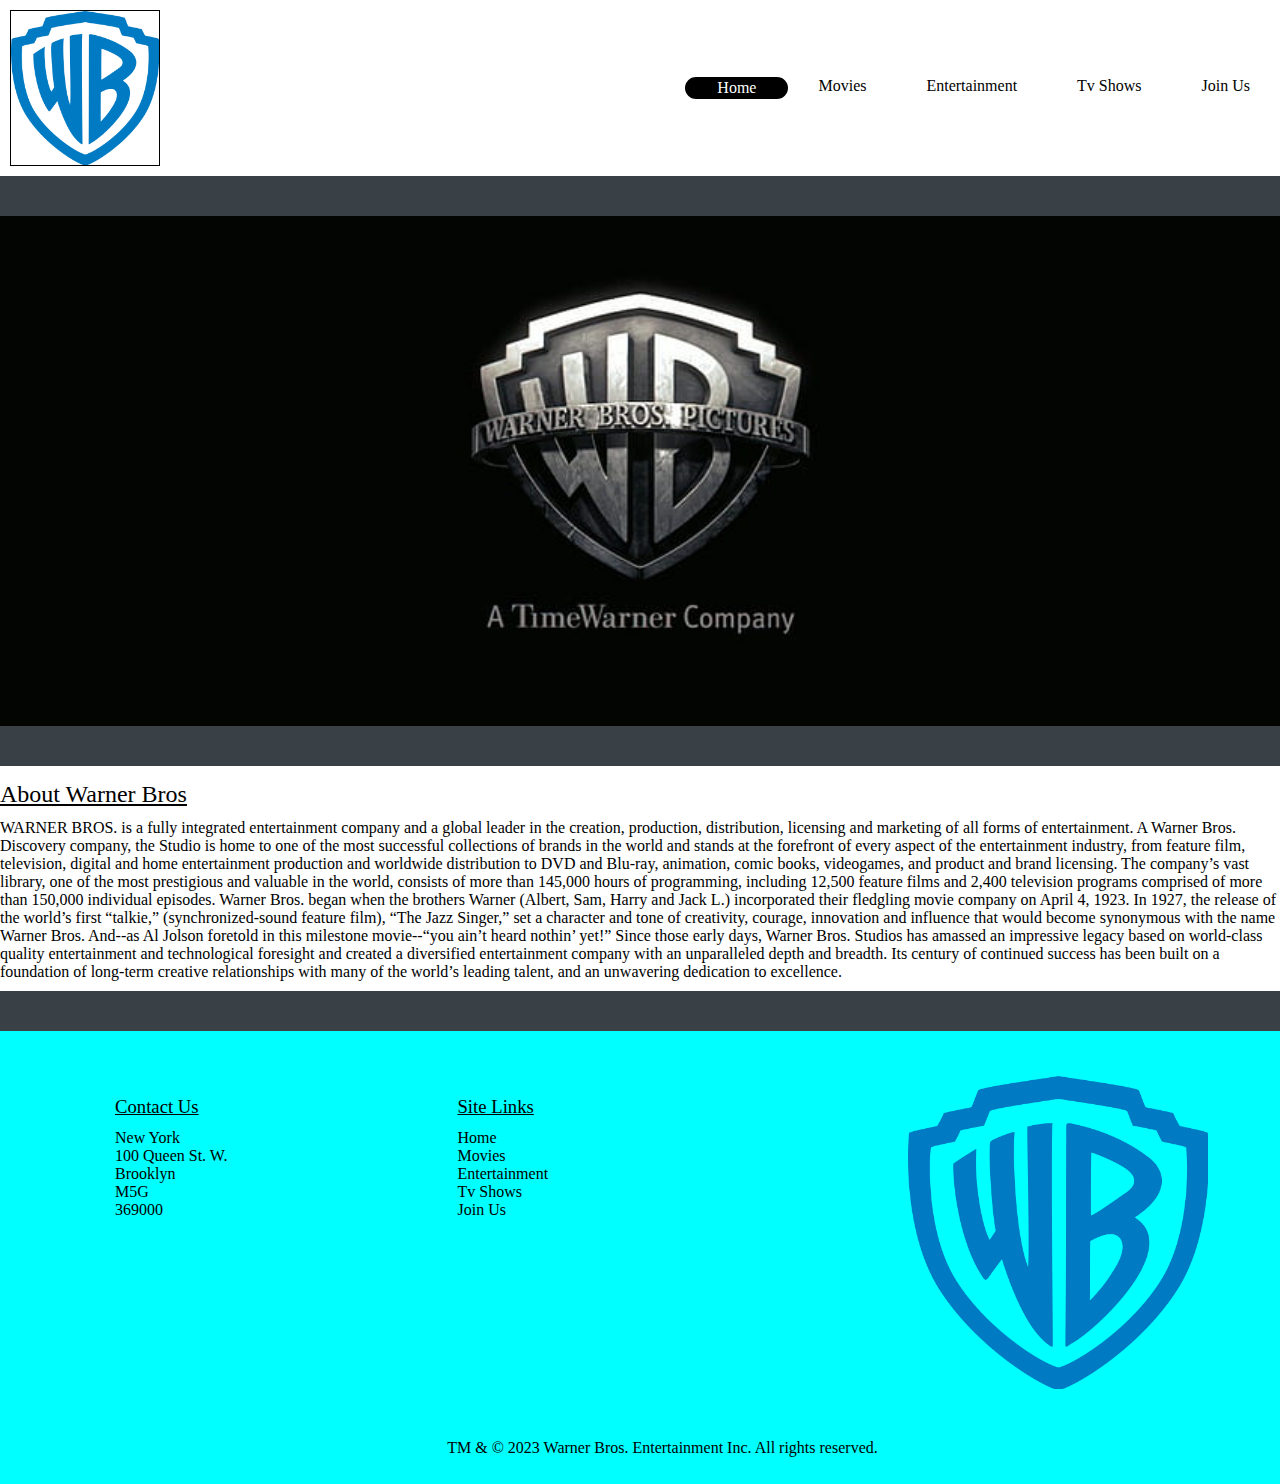
<file: index.html>
<!DOCTYPE html>
<html lang="en">
<head>
    <meta charset="UTF-8">
    <meta http-equiv="X-UA-Compatible" content="IE=edge">
    <meta name="viewport" content="width=device-width, initial-scale=1.0">
    <link rel="stylesheet" href="https://cdnjs.cloudflare.com/ajax/libs/font-awesome/5.15.3/css/all.min.css" integrity="sha512-iBBXm8fW90+nuLcSKlbmrPcLa0OT92xO1BIsZ+ywDWZCvqsWgccV3gFoRBv0z+8dLJgyAHIhR35VZc2oM/gI1w==" crossorigin="anonymous" />
    <link rel="stylesheet" href="style.css">
    <title>Warner Bros</title>

    <style>
     
    
   </style>
</head>
<body>
    <header class="navbar">
        <div class="container flex">
            <img src="./WB_Logo.png" style="width: 150px; max-width: 100%; height: auto; margin: 10px; border: 1px solid black;" alt="Your Image">
            <nav>
                <ul>
                    <li class="currentpage"><a href="index.html">Home</a></li>
                    <li><a href="Movies.html">Movies</a></li>
                    <li ><a href="Entertainment.html">Entertainment</a></li>
                    <li><a href="TvShows..html">Tv Shows</a></li>
                    <li><a href="Form.html">Join Us</a></li>
                </ul>
            </nav>
        </div>
    </header>
    
    <div class="divbar1">
    </div>

    <section class="mainimage">
        <img src="./homeimage2.jpg" alt="homeimage">
       
    </section>
    </section>
    <h2>About Warner Bros</h2>

    <p>WARNER BROS. is a fully integrated entertainment company and a global leader in the creation, production, distribution, licensing and marketing of all forms of entertainment. A Warner Bros. Discovery company, the Studio is home to one of the most successful collections of brands in the world and stands at the forefront of every aspect of the entertainment industry, from feature film, television, digital and home entertainment production and worldwide distribution to DVD and Blu-ray, animation, comic books, videogames, and product and brand licensing. The company’s vast library, one of the most prestigious and valuable in the world, consists of more than 145,000 hours of programming, including 12,500 feature films and 2,400 television programs comprised of more than 150,000 individual episodes.

        Warner Bros. began when the brothers Warner (Albert, Sam, Harry and Jack L.) incorporated their fledgling movie company on April 4, 1923. In 1927, the release of the world’s first “talkie,” (synchronized-sound feature film), “The Jazz Singer,” set a character and tone of creativity, courage, innovation and influence that would become synonymous with the name Warner Bros. And--as Al Jolson foretold in this milestone movie--“you ain’t heard nothin’ yet!”
        
        Since those early days, Warner Bros. Studios has amassed an impressive legacy based on world-class quality entertainment and technological foresight and created a diversified entertainment company with an unparalleled depth and breadth. Its century of continued success has been built on a foundation of long-term creative relationships with many of the world’s leading talent, and an unwavering dedication to excellence. </p>
   
       
    
        <footer class="navbar">
            <div class="container2 flex2">
                <ul>
                    <li><h3>Contact Us</h3></li>
                    <li>New York</li>
                    <li>100 Queen St. W.</li>
                    <li>Brooklyn</li>
                    <li>M5G</li>
                    <li>369000</li>
                </ul>
                
                <nav>
                    <ul>
                        <li><h3>Site Links</h3></li>
                        <li><a href="index.html">Home</a></li>
                        <li><a href="Movies.html">Movies</a></li>
                        <li><a href="Entertainment.html">Entertainment</a></li>
                        <li><a href="TvShows..html">Tv Shows</a></li>
                        <li><a href="Form.html">Join Us</a></li>
                    </ul>
                </nav>
                <img src="./WB_Logo.png" alt="Torontologo">
            </div>
    
            
            <div class="socials">
                <a href="https://www.facebook.com/WarnerBrosPictures/"><i class="fab fa-facebook grow"></i></a>
                <a href="https://twitter.com/warnerbros?lang=en"><i class="fab fa-twitter-square grow"></i></a>
                <a href="https://www.instagram.com/wbpictures/?hl=en"><i class="fab fa-instagram grow"></i></a>
                TM & © 2023 Warner Bros. Entertainment Inc. All rights reserved.
            </div>
        </footer>

   
</body>
</html>
</file>
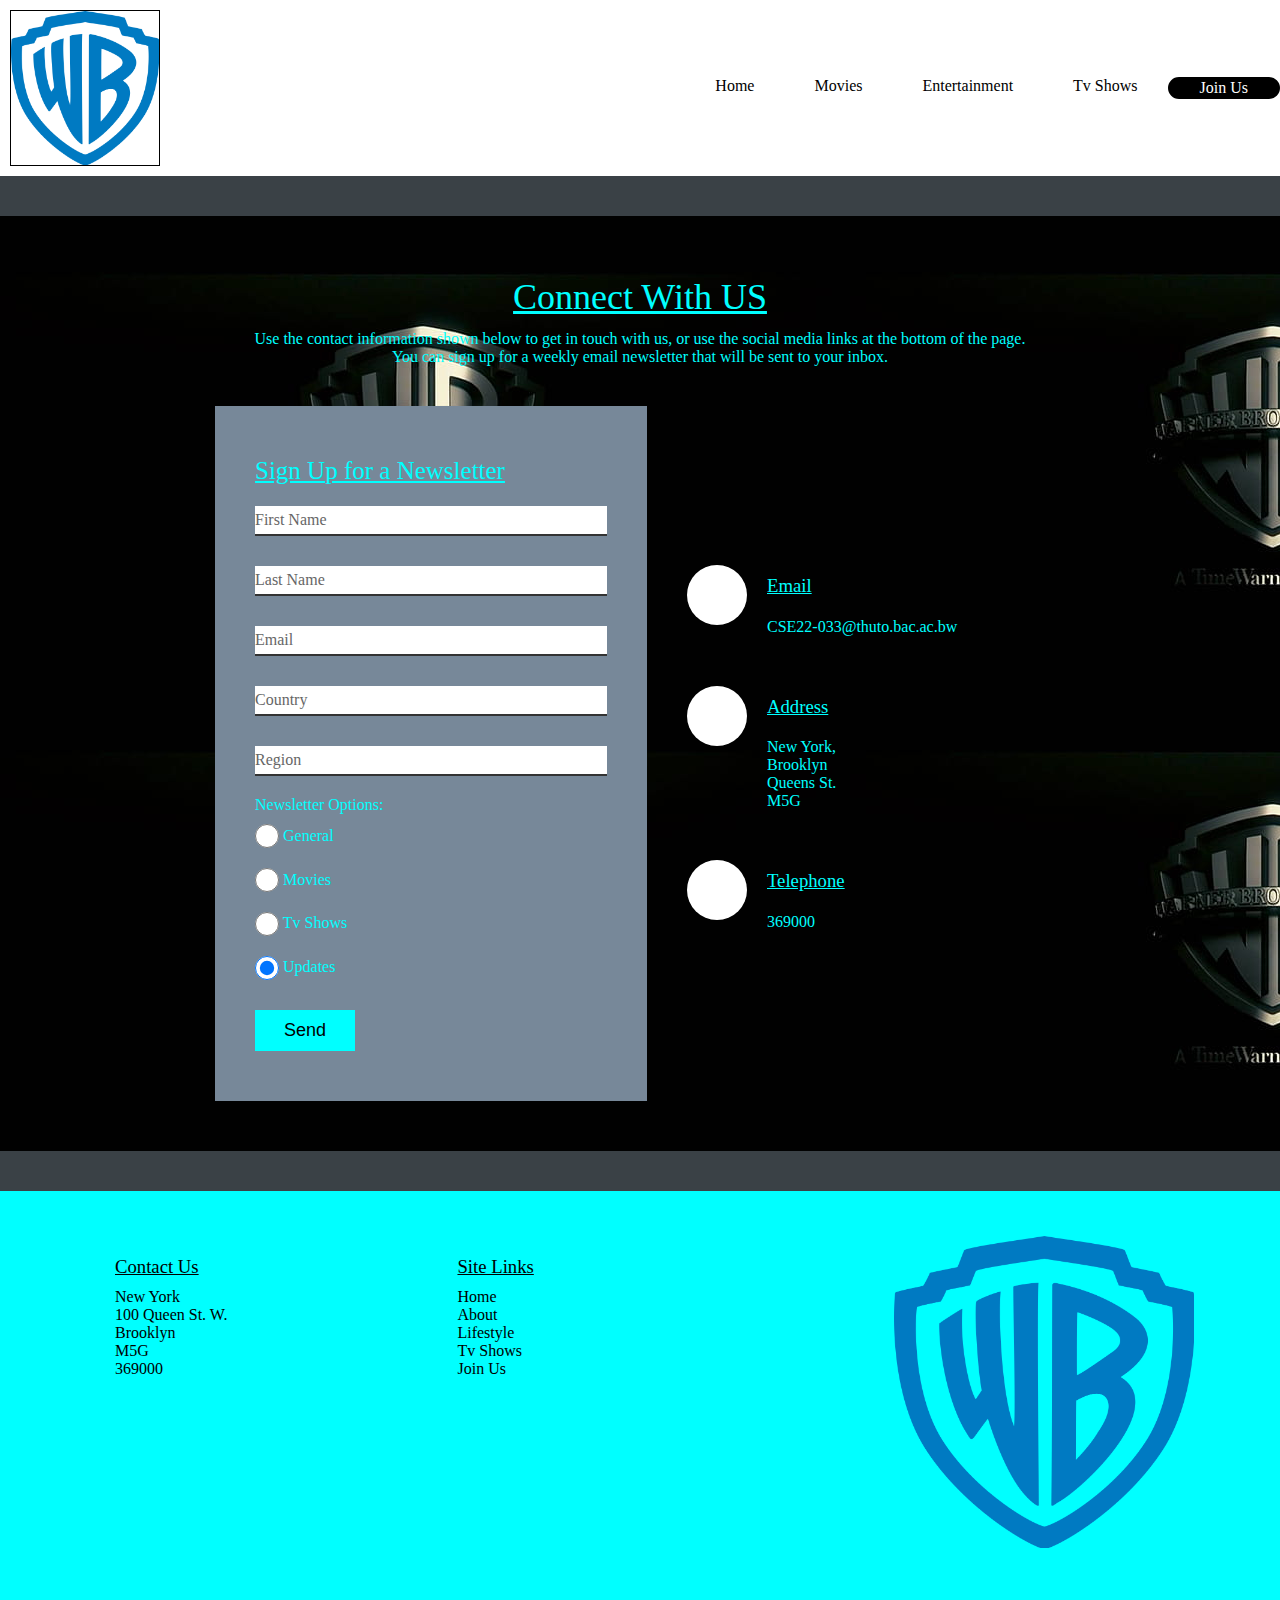
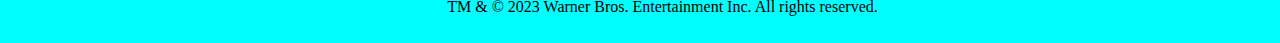
<file: Form.html>
<!DOCTYPE html>
<html lang="en">
<head>
    <meta charset="UTF-8">
    <meta http-equiv="X-UA-Compatible" content="IE=edge">
    <meta name="viewport" content="width=device-width, initial-scale=1.0">
    <link rel="stylesheet" href="https://cdnjs.cloudflare.com/ajax/libs/font-awesome/5.15.3/css/all.min.css" integrity="sha512-iBBXm8fW90+nuLcSKlbmrPcLa0OT92xO1BIsZ+ywDWZCvqsWgccV3gFoRBv0z+8dLJgyAHIhR35VZc2oM/gI1w==" crossorigin="anonymous" />
    <link rel="stylesheet" href="style.css">
    <title>Connect With Us</title>
    <link rel="icon" href="./desktop-wallpaper-warner-brothers-logo-warner-bros.jpg" type="image/x-icon">
    <style>
        .myimage{
            background-image: url("./desktop-wallpaper-warner-brothers-logo-warner-bros.jpg");
            color: aqua;

        }
        .content{

            color: aqua;
        }
       
      
      </style>
</head>
<body>
    <header class="navbar">
        <div class="container flex">
            <img src="./WB_Logo.png" style="width: 150px; max-width: 100%; height: auto; margin: 10px; border: 1px solid black;" alt="Your Image">
            <nav>
                <ul>
                    <li><a href="index.html">Home</a></li>
                    <li><a href="Movies.html">Movies</a></li>
                    <li ><a href="Entertainment.html">Entertainment</a></li>
                    <li><a href="TvShows..html">Tv Shows</a></li>
                    <li class="currentpage" ><a href="Form.html">Join Us</a></li>
                </ul>
            </nav>
        </div>
    </header>
    
    <div class="divbar1">
    </div>
    <section class="myimage">

    <section class="connect">
        <div class="content">
            <h2>Connect With US</h2>
            <p>
                Use the contact information shown below to get in touch with us, or use the social media links at the bottom of the page. You can sign up for a weekly email newsletter that will be sent to your inbox.
            </p>
        </div>
        <div class="cont-connect">
            <div class="news-form">
                <form action="thankyou.html">
                    <h3>Sign Up for a Newsletter</h3>
                    <div class="details">
                        <input type="text" name="" required="required">
                        <span class="transform">First Name</span>
                    </div>
                    <div class="details">
                        <input type="text" name="" required="required">
                        <span class="transform">Last Name</span>
                    </div>
                    <div class="details">
                        <input type="text" name="" required="required">
                        <span class="transform">Email</span>
                    </div>
                    <div class="details">
                        <input type="text" name="" required="required">
                        <span class="transform">Country</span>
                    </div>
                    <div class="details">
                        <input type="text" name="" required="required">
                        <span class="transform">Region</span>
                    </div>
                    
                    <div class="details">
                        <label for="options">Newsletter Options:</label>
                        <div class="container">
                            <div class="radio">
                              <input id="radio-1" name="radio" type="radio" checked>
                              <span class="r-label">General</span>
                            </div>
                          
                            <div class="radio">
                              <input id="radio-2" name="radio" type="radio" checked>
                              <span class="r-label">Movies</span>
                            </div>

                            <div class="radio">
                                <input id="radio-3" name="radio" type="radio" checked>
                                <span class="radio-label">Tv Shows</span>
                            </div>
                            
                            <div class="radio">
                                <input id="radio-4" name="radio" type="radio" checked>
                                <span class="radio-label">Updates</span>
                            </div>
                        </div>
                    </div>
                    <div class="details">
                        <input type="submit" value="Send">
                    </div>
                </form>
            </div>

            <div class="contact-info">
                <div class="box">
                    <div class="contact-icons"><i class="fas fa-envelope-square"></i></div>
                    <div class="c-details">
                        <h3>Email</h3>
                        <p>
                            CSE22-033@thuto.bac.ac.bw
                        </p>
                    </div>
                </div>
                <div class="box">
                    <div class="contact-icons"><i class="fas fa-map-marker-alt"></i></div>
                    <div class="c-details">
                        <h3>Address</h3>
                        <p>
                            New York,<br>Brooklyn<br>Queens St.<br>M5G 
                        </p>
                    </div>
                </div>
                <div class="box">
                    <div class="contact-icons"><i class="fas fa-phone-square-alt"></i></div>
                    <div class="c-details">
                        <h3>Telephone</h3>
                        <p>
                            369000
                        </p>
                    </div>
                </div>
            </div>
        </div>
    </section>
    </section>
    <footer class="navbar">
        <div class="container2 flex2">
            <ul>
                <li><h3>Contact Us</h3></li>
                <li>New York</li>
                <li>100 Queen St. W.</li>
                <li>Brooklyn</li>
                <li>M5G</li>
                <li>369000</li>
            </ul>
            
            <nav>
                <ul>
                    <li><h3>Site Links</h3></li>
                    <li><a href="index.html">Home</a></li>
                    <li><a href="about.html">About</a></li>
                    <li><a href="Entertainment.html">Lifestyle</a></li>
                    <li><a href="TvShows..html">Tv Shows</a></li>
                    <li><a href="Form.html">Join Us</a></li>
                </ul>
            </nav>
            <img src="./WB_Logo.png" alt="Torontologo">
        </div>

        
        <div class="socials">
            <a href="https://www.facebook.com/WarnerBrosPictures/"><i class="fab fa-facebook grow"></i></a>
            <a href="https://twitter.com/warnerbros?lang=en"><i class="fab fa-twitter-square grow"></i></a>
            <a href="https://www.instagram.com/wbpictures/?hl=en"><i class="fab fa-instagram grow"></i></a>
            TM & © 2023 Warner Bros. Entertainment Inc. All rights reserved.
        </div>
    </footer>
   
</body>
</html>
</file>
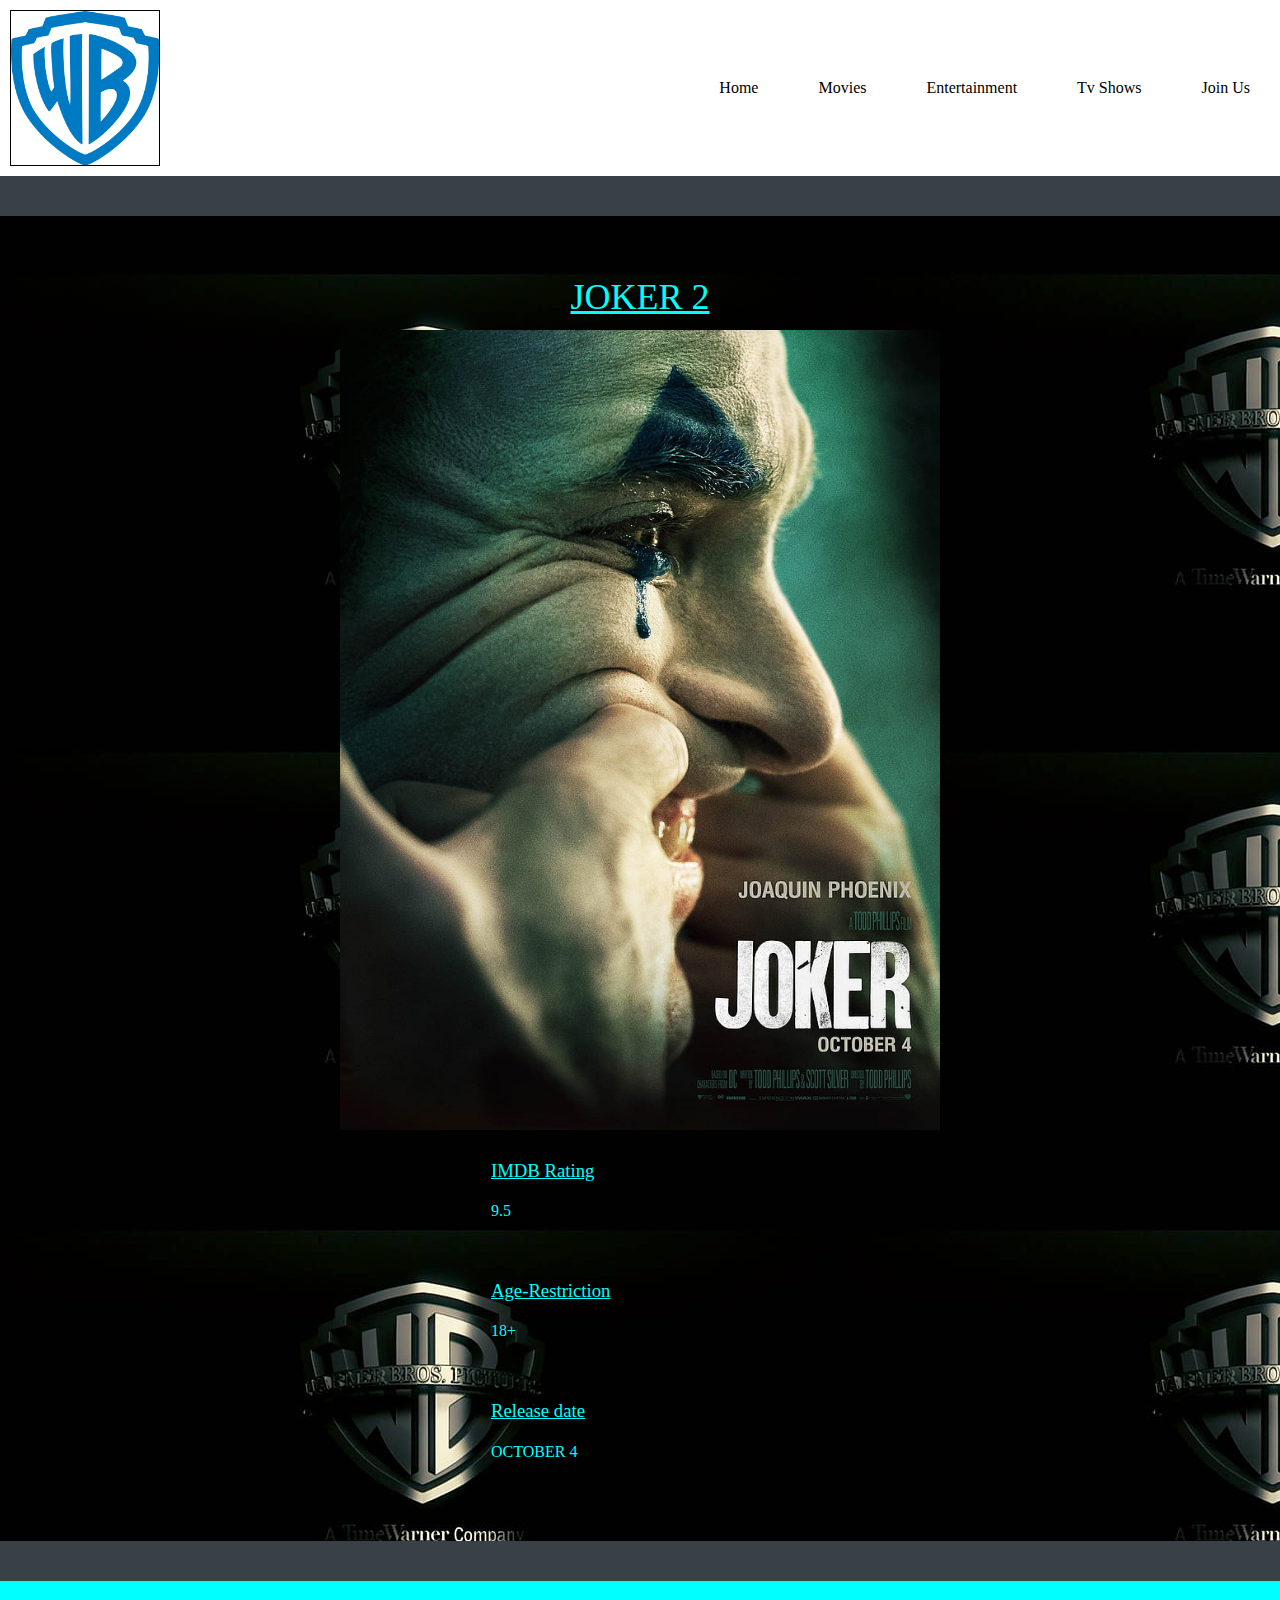
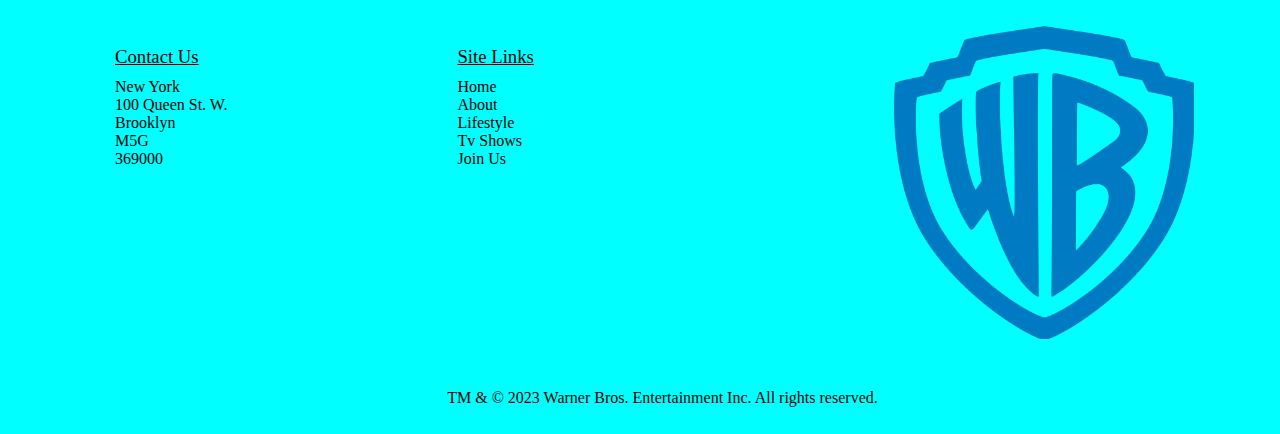
<file: movieinfo.html>
<!DOCTYPE html>
<html lang="en">
<head>
    <meta charset="UTF-8">
    <meta http-equiv="X-UA-Compatible" content="IE=edge">
    <meta name="viewport" content="width=device-width, initial-scale=1.0">
    <link rel="stylesheet" href="https://cdnjs.cloudflare.com/ajax/libs/font-awesome/5.15.3/css/all.min.css" integrity="sha512-iBBXm8fW90+nuLcSKlbmrPcLa0OT92xO1BIsZ+ywDWZCvqsWgccV3gFoRBv0z+8dLJgyAHIhR35VZc2oM/gI1w==" crossorigin="anonymous" />
    <link rel="stylesheet" href="style.css">
    <title>Connect With Us</title>
    <link rel="icon" href="./desktop-wallpaper-warner-brothers-logo-warner-bros.jpg" type="image/x-icon">
    <style>
        .myimage{
            background-image: url("./desktop-wallpaper-warner-brothers-logo-warner-bros.jpg");
            color: aqua;

        }
        .content{

            color: aqua;
        }
       
      
      </style>
</head>
<body>
    <header class="navbar">
        <div class="container flex">
            <img src="./WB_Logo.png" style="width: 150px; max-width: 100%; height: auto; margin: 10px; border: 1px solid black;" alt="Your Image">
            <nav>
                <ul>
                    <li><a href="index.html">Home</a></li>
                    <li><a href="Movies.html">Movies</a></li>
                    <li ><a href="Entertainment.html">Entertainment</a></li>
                    <li><a href="TvShows..html">Tv Shows</a></li>
                    <li class= ><a href="Form.html">Join Us</a></li>
                </ul>
            </nav>
        </div>
    </header>
    
    <div class="divbar1">
    </div>
    <section class="myimage">

    <section class="connect">
        <div class="content">
            <h2>JOKER 2</h2>
           
        </div>
     
            </div>
            <img src="./movie1.jpg" alt="" class="src" style="width: 600px
        ; height:800px;">

            <div class="contact-info">
                <div class="box">
                  
                    <div class="c-details">
                        <h3>IMDB Rating</h3>
                        <p>
                            9.5
                        </p>
                    </div>
                </div>
                <div class="box">
                  
                    <div class="c-details">
                        <h3>Age-Restriction</h3>
                        <p>
                          18+
                        </p>
                    </div>
                </div>
                <div class="box">
                   
                    <div class="c-details">
                        <h3>Release date</h3>
                        <p>
                            OCTOBER 4
                        </p>
                    </div>
                </div>
            </div>
        </div>
    </section>
    </section>
    <footer class="navbar">
        <div class="container2 flex2">
            <ul>
                <li><h3>Contact Us</h3></li>
                <li>New York</li>
                <li>100 Queen St. W.</li>
                <li>Brooklyn</li>
                <li>M5G</li>
                <li>369000</li>
            </ul>
            
            <nav>
                <ul>
                    <li><h3>Site Links</h3></li>
                    <li><a href="index.html">Home</a></li>
                    <li><a href="about.html">About</a></li>
                    <li><a href="Entertainment.html">Lifestyle</a></li>
                    <li><a href="TvShows..html">Tv Shows</a></li>
                    <li><a href="Form.html">Join Us</a></li>
                </ul>
            </nav>
            <img src="./WB_Logo.png" alt="Torontologo">
        </div>

        
        <div class="socials">
            <a href="https://www.facebook.com/WarnerBrosPictures/"><i class="fab fa-facebook grow"></i></a>
            <a href="https://twitter.com/warnerbros?lang=en"><i class="fab fa-twitter-square grow"></i></a>
            <a href="https://www.instagram.com/wbpictures/?hl=en"><i class="fab fa-instagram grow"></i></a>
            TM & © 2023 Warner Bros. Entertainment Inc. All rights reserved.
        </div>
    </footer>
   
</body>
</html>
</file>
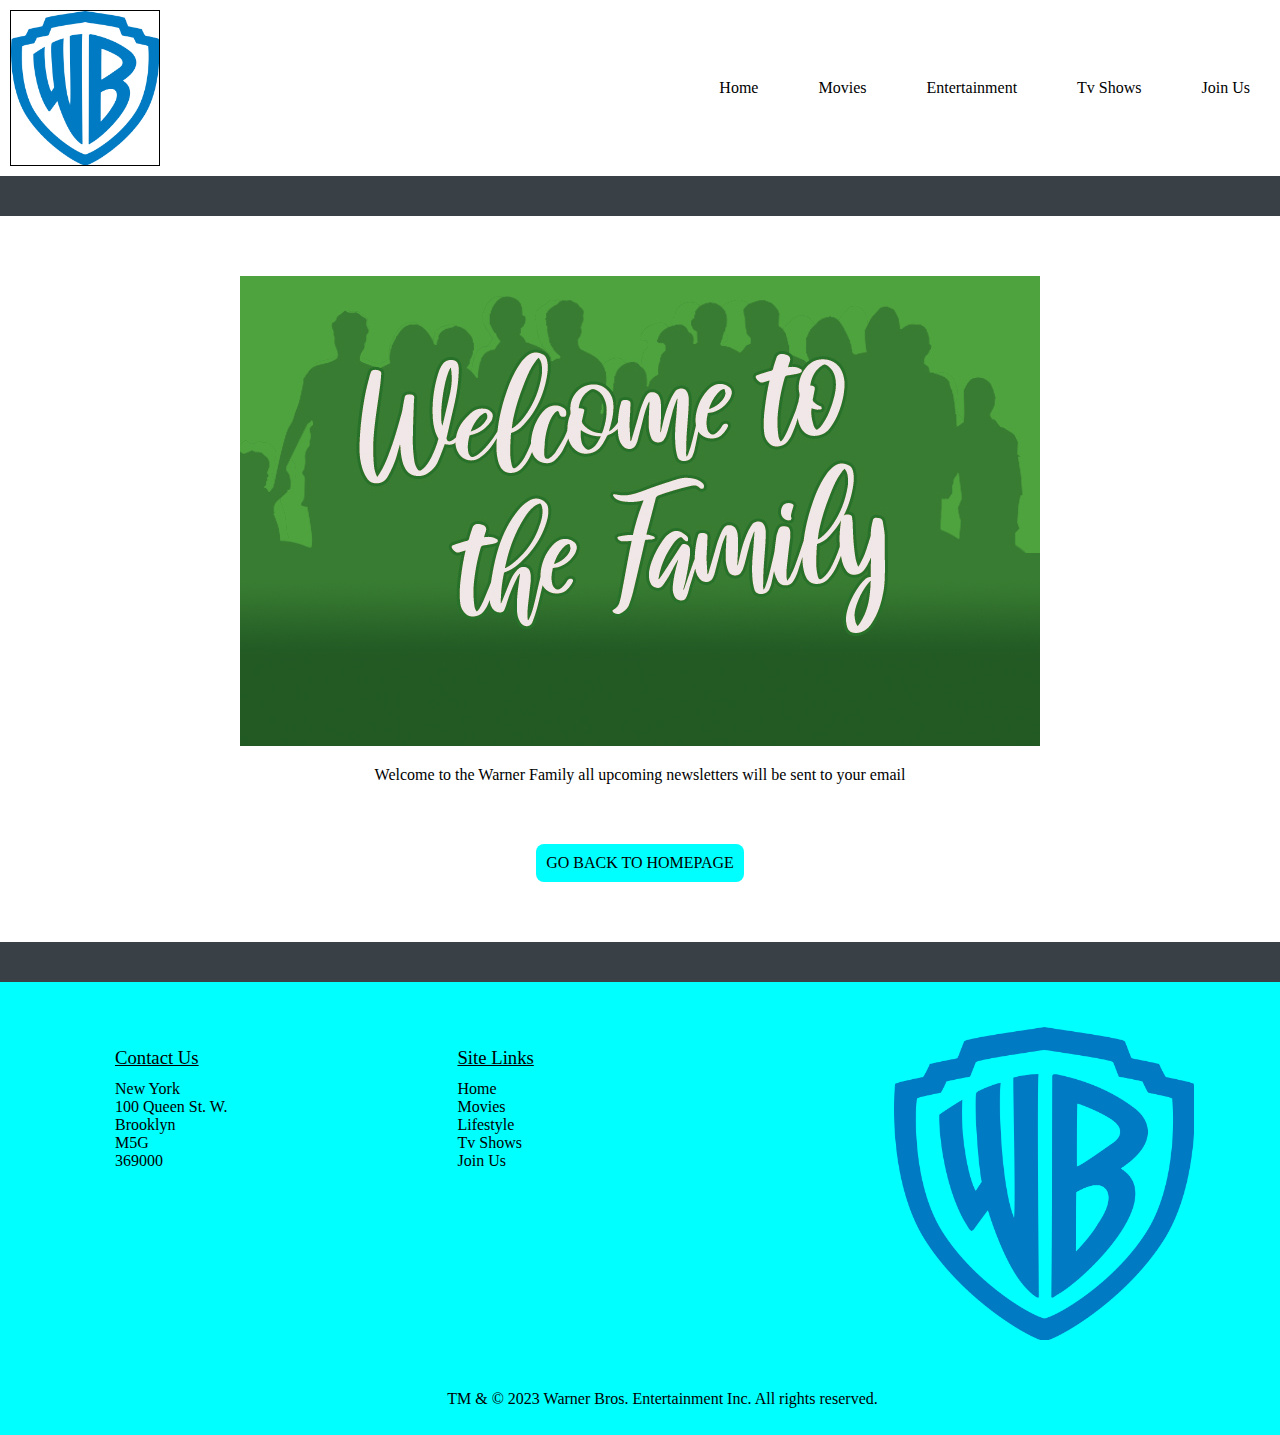
<file: thankyou.html>
<!DOCTYPE html>
<html lang="en">
<head>
    <meta charset="UTF-8">
    <meta http-equiv="X-UA-Compatible" content="IE=edge">
    <meta name="viewport" content="width=device-width, initial-scale=1.0">
    <link rel="stylesheet" href="https://cdnjs.cloudflare.com/ajax/libs/font-awesome/5.15.3/css/all.min.css" integrity="sha512-iBBXm8fW90+nuLcSKlbmrPcLa0OT92xO1BIsZ+ywDWZCvqsWgccV3gFoRBv0z+8dLJgyAHIhR35VZc2oM/gI1w==" crossorigin="anonymous" />
    <link rel="stylesheet" href="style.css">
    <title>Thank You!</title>
    <link rel="icon" href="./images/Torontologo.png" type="image/x-icon">
</head>
<body>
    <header class="navbar">
        <div class="container flex">
            <img src="./WB_Logo.png" style="width: 150px; max-width: 100%; height: auto; margin: 10px; border: 1px solid black;" alt="Your Image">
            <nav>
                <ul>
                    <li><a href="index.html">Home</a></li>
                    <li><a href="Movies.html">Movies</a></li>
                    <li ><a href="Entertainment.html">Entertainment</a></li>
                    <li><a href="TvShows..html">Tv Shows</a></li>
                    <li><a href="Form.html">Join Us</a></li>
                </ul>
            </nav>
        </div>
    </header>
    
    <div class="divbar1">
    </div>

    <div class="bg-thanks">
        <img src="./welcome-family.jpg" alt="thanks">
        <p>
           Welcome to the Warner Family all upcoming newsletters will be sent to your email
        </p>
        <span><a href="index.html">GO BACK TO HOMEPAGE</a></span>
    </div>
    <footer class="navbar">
        <div class="container2 flex2">
            <ul>
                <li><h3>Contact Us</h3></li>
                <li>New York</li>
                <li>100 Queen St. W.</li>
                <li>Brooklyn</li>
                <li>M5G</li>
                <li>369000</li>
            </ul>
            
            <nav>
                <ul>
                    <li><h3>Site Links</h3></li>
                    <li><a href="index.html">Home</a></li>
                    <li><a href="Movies.html">Movies</a></li>
                    <li><a href="Entertainment.html">Lifestyle</a></li>
                    <li><a href="TvShows..html">Tv Shows</a></li>
                    <li><a href="Form.html">Join Us</a></li>
                </ul>
            </nav>
            <img src="./WB_Logo.png" alt="Torontologo">
        </div>

        
        <div class="socials">
            <a href="https://www.facebook.com/WarnerBrosPictures/"><i class="fab fa-facebook grow"></i></a>
            <a href="https://twitter.com/warnerbros?lang=en"><i class="fab fa-twitter-square grow"></i></a>
            <a href="https://www.instagram.com/wbpictures/?hl=en"><i class="fab fa-instagram grow"></i></a>
            TM & © 2023 Warner Bros. Entertainment Inc. All rights reserved.
        </div>
    </footer>
    
</body>
</html>
</file>
<file: style.css>
@import url('https://fonts.googleapis.com/css2?family=DM+Sans&display=swap');

* {
    box-sizing: border-box;
    padding: 0;
    margin: 0;
}
#851010

body {
    font-family: 'DM Sans', sans-serif;
    line-height: 1.6;
    color: black;
    max-width: 100%;
    overflow-x: hidden;
    background-color: #f8f8fa;
}

ul {
    list-style-type: none;
}

a {
    text-decoration: none;
    color: black;
}
h1, h2, h3 {
    font-weight: 300;
    line-height: 1.2;
    margin: 10px 0;
    text-decoration: underline;
}

p {
    margin: 10px 0;
}


.navbar img {
    max-width: 300px;
    min-width: 100px;
    height: auto;
}

.container ul {
    display: flex;
}

.container a {
    color: black;
    padding: 25px;
    margin: 0 5px;
}

.container a:hover {
    border-bottom: 2px solid rgb(0, 0, 0);
}

.currentpage {
    border: 2px solid black;
    border-radius: 25px;
    background-color: black;
}
.currentpage a {
    color: white;
}

.navbar .flex {
    justify-content: space-between;
}



/*utility class*/
.flex {
    display: flex;
    align-items: center;
    height: 100%;
}

.divbar1 {
    border-bottom: 40px solid #3a4146;
    
}

/*home page*/

.mainimage img {
    height: 550px;
    border-bottom: 40px solid #3a4146;
    width: 100%;
    object-fit: cover;
}



article h2 {
    color: #000;
    text-align: center;
    margin-bottom: 25px;
    width: 95%;
    box-sizing: border-box;
}

article p {
    width: 95%;
}

article {
    width: 95%;
    margin-left: auto;
    margin-bottom: 50px;
}

/*footer*/

.container2 {
    margin: auto;
    padding-top: 45px;
    display: flex;
    height: 100%;
    border-top: 40px solid #3a4146;
    background-color: aqua;
}

.container2 ul {
    padding: 10px 115px;
}

.container2 a:hover {
    border-bottom: 2px solid black;
}

.container2 img {
    margin-left: 245px;
}

.socials {
    background-color: aqua;
    padding: 20px;
    text-align: center;
}

.socials a {
    margin-right: 15px;
    font-size: 3em;
}

.grow {
    transition: all .2s ease-in-out;
}

.grow:hover {
    transform: scale(1.5);
    color: #e91e63;
}

.sidebar a:hover {
    color: white;
}

/**/

.vid {
    margin-top: 0;
    margin-bottom: 0;
    width: 100%;
    height: 100%;
    background-color: #0e0e0e;
}

.vid h2 {
    text-align: center;
    margin-bottom: 25px;
    margin-top: 0;
    padding-top: 25px;
    color: #f8f8fa;
}

.vid video {
    position: relative;
    left: 25%;
    width: 50%;
    height: 50%;
}

/*sliders*/

.slider {
    overflow: hidden;
    background-color: #0e0e0e;
    margin-top: 0;
    margin-bottom: 0;
    padding-bottom: 60px;
}

.slider h2 {
    text-align: center;
    margin-top: 10%;
    margin-bottom: 25px;
    color: #f8f8fa;
}

.slider figure {
    position: relative;
    width: 500%;
    margin: 0;
    left: 0;
    animation: 20s slider infinite;
}

.t-container {
    float: left;
    width: 20%;
    height: 500px;
    position: relative;
    text-align: center;
}

.t-container img {
    height: 500px;
    width: 100%;
    object-fit: cover;
    object-position: center;
}
#img3 {
    object-position: bottom;
}


@keyframes slider{
    0% {
        left: 0;
    }
    20% {
        left: 0;
    }
    25% {
        left: -100%;
    }
    45% {
        left: -100%;
    }
    50% {
        left: -200%;
    }
    70% {
        left: -200%;
    }
    75% {
        left: -300%;
    }
    95% {
        left: -300%;
    }
    100% {
        left: -400%;
    }
}

.text {
    width: 100%;
    position: absolute;
    bottom: 8px;
    left: 50%;
    margin-left: -50%;
    color: white;
    font-weight: bold;
}


/*connect page*/

.connect {
    position: relative;
    min-height: 100%;
    padding: 50px 100px;
    display: flex;
    justify-content: center;
    align-items: center;
    flex-direction: column;
}

.connect::before {
    content: "";
    background-image: url("");
    background-size: cover;
    position: absolute;
    top: 0px;
    right: 0px;
    bottom: 0px;
    left: 0px;
    opacity: 0.35;
}

.content {
    max-width: 800px;
    text-align: center;
}

.content h2 {
    font-size: 36px;
    font-weight: 500;
}

.cont-connect {
    width: 100%;
    display: flex;
    justify-content: center;
    align-items: center;
    margin-top: 30px;
}

.news-form {
    width: 40%;
    padding: 40px;
    background: lightslategray;
}

.news-form h3 {
    font-size: 25px;
    font-weight: 500;
}

.news-form .details {
    position: relative;
    width: 100%;
    margin-top: 10px;
}

.details input {
    width: 100%;
    padding: 5px 0;
    margin: 10px 0;
    font-size: 16px;
    border: none;
    border-bottom: 2px solid #333;
    outline: none;
}

.details .transform {
    position: absolute;
    left: 0;
    padding: 5px 0;
    margin: 10px 0;
    font-size: 16px;
    pointer-events: none;
    transition: 0.5s;
    color: #666;
}

.details input:focus ~ .transform,
.details input:valid ~ .transform {
    color: #e91e63;
    font-size: 12px;
    transform: translateY(-20px);
}

.details .container {
  min-height: 100%;
  width: 100%;
}

.radio input {
    vertical-align: middle;
    width: 24px;
    height: 24px;
    cursor: pointer;
}

.r-label {
    vertical-align: middle;
}

.details input[type="submit"] {
    width: 100px;
    background: aqua;
    border: none;
    cursor: pointer;
    padding: 10px;
    font-size: 18px;
}

/*contacts*/

.contact-info {
    width: 35%;
    display: flex;
    flex-direction: column;
    margin-left: 40px;
}

.contact-info .box {
    position: relative;
    padding: 20px 0;
    display: flex;
}

.contact-icons {
    min-width: 60px;
    height: 60px;
    background: #fff;
    display: flex;
    justify-content: center;
    align-items: center;
    border-radius: 50%;
    font-size: 22px;
}

.c-details {
    display: flex;
    margin-left: 20px;
    font-size: 16px;
    flex-direction: column;
    font-weight: 300;
}

.c-details h3 {
    font-weight: 500;
}

/*thank you page*/

.bg-thanks {
    width: 100%;
    max-height: auto;
    margin-top: 60px;
    margin-bottom: 60px;
    display: flex;
    flex-direction: column;
}

.bg-thanks img {
    margin-left: auto;
    margin-right: auto;
}

.bg-thanks p {
    text-align: center;
    margin-top: 20px;
    margin-bottom: 60px;
}

.bg-thanks span {
    background-color: aqua;
    padding: 10px;
    border-radius: 8px;
    margin-left: auto;
    margin-right: auto;
}

.bg-thanks a:hover {
    color: white;
}

/*Mobile*/
@media (max-width: 500px) {
    /*nav and homepage*/
    .navbar {
        height: auto;
        overflow: hidden;
    }
    .navbar .flex {
        flex-direction: column;
    }
    .navbar ul {
        padding: 0;
        margin: 0;
        align-items: center;
        flex-direction: column;
    }
    .container li {
        padding: 5px 0;
    }
    .container a:hover {
        color: aqua;
        border-bottom: none;
    }
    .container {
        padding: 15px 0;
    }
    .container2 {
        margin: auto;
        padding-top: 45px;
        display: flex;
        height: 100%;
        border-top: 40px solid #3a4146;
        background-color: aqua;
    }
    .flex2 {
        flex-direction: column;
    }
    .container2 ul {
        margin-left: 50px;
    }
    .container2 img {
        margin: auto;
    }
    .mainimage {
        max-height: 550px;
        border-bottom: 40px solid #3a4146;
        width: auto;
        object-fit: cover;
        overflow: hidden;
    }
    .mainimage h1 {
        left: 27%;
        font-size: 30px;
        color: white;
        font-weight: 600;
    }
    article p {
        width: 80%;
        margin: auto;
    }
    
    article {
        width: 95%;
        margin: auto;
        margin: 50px 0;
        overflow: hidden;
    }
    /*about*/
    .wrapper {
        width: 100%;
        padding: 0 15px;
        position: relative;
        overflow: hidden;
    }
    .sidebar {
        display: none;
        overflow: hidden;
    }
    
    .page {
        display: flex;
        width: 100%;
        margin: 25px 0;
        grid-template-columns: none;
        overflow: hidden;
    }
    
    .main-s {
        flex-direction: column;
        grid-column-start: none;
        overflow: hidden;
    }
    
    .main-s img {
        max-height: 370px;
        width: 95%;
        box-shadow: 0 4px 8px 0 rgba(0, 0, 0, 0.2), 0 6px 20px 0 rgba(0, 0, 0, 0.19);
        margin-bottom: 60px;
        overflow: hidden;
    }
        
    /*connect*/
    .connect {
        position: relative;
        min-height: 100%;
        padding: 50px 50px;
        display: flex;
        justify-content: center;
        align-items: center;
        flex-direction: column;
    }
    
    .content h2 {
        font-size: 36px;
        font-weight: 500;
    }
    
    .cont-connect {
        width: 100%;
        flex-direction: column;
        justify-content: center;
        align-items: center;
        margin-top: 30px;
    }
    
    .news-form {
        width: 100%;
        padding: 20px;
        background: lightslategray;
    }
    
    .news-form h3 {
        font-size: 25px;
        font-weight: 500;
    }
    
    .news-form .details {
        position: relative;
        width: 100%;
        margin-top: 10px;
    }
    
    .details input {
        width: 100%;
        padding: 5px 0;
        margin: 10px 0;
        font-size: 16px;
        border: none;
        border-bottom: 2px solid #333;
        outline: none;
    }
    
    .details .transform {
        position: absolute;
        left: 0;
        padding: 5px 0;
        margin: 10px 0;
        font-size: 16px;
        pointer-events: none;
        transition: 0.5s;
        color: #666;
    }
    
    .details input:focus ~ .transform,
    .details input:valid ~ .transform {
        color: #e91e63;
        font-size: 12px;
        transform: translateY(-20px);
    }
    
    .details .container {
      min-height: 100%;
      width: 100%;
    }
    
    .radio input {
        vertical-align: middle;
        width: 24px;
        height: 24px;
        cursor: pointer;
    }
    
    .r-label {
        vertical-align: middle;
    }
  
    .contact-info {
        width: 100%;
        display: flex;
        flex-direction: column;
        margin-left: 0;
    }
}


/*Tablets and below*/
@media (max-width: 768px) and (min-width: 501px) {
    .navbar {
        overflow: hidden;
    }
    .mainimage {
        overflow: hidden;
    }
    article {
        overflow: hidden;
    }
    .navbar ul {
        padding: 0 20px 0 0  ;
        margin: 0 80px 0 0;
        align-items: center;
        flex-direction: column;
    }
    .container li {
        padding: 5px 0;
    }
    .container a:hover {
        color: aqua;
        border-bottom: none;
    }
    .container a {
        padding-left: 25px;
        text-align: center;
    }
    .container2 img {
        margin: 5px 0;
        padding: 0;
        max-height: 500px;
    }
    .container2 ul {
        padding: 0 0 0 25px;
        margin-right: 10%;
    }
    .mainimage h1 {
        font-size: 40px;
    }
    /*about*/
    .wrapper {
        width: 100%;
        margin: 0 auto;
        position: relative;
        box-sizing: border-box;
    }

    .sidebar {
        position: sticky;
        width: 135px;
        height: 155px;
        background-color: aqua;
        border-top-right-radius: 5%;
        border-bottom-right-radius: 5%;
        top: 0;
        padding: 0;
    }

    .sidebar h4 {
        background-color: darkgray;
        width: 135px;
        border-top-right-radius: 5%;
        padding: 0 5px;
    }

    .sidebar a {
        display: block;
        padding: 0 5px;
    }

    .page {
        display: grid;
        grid-template-columns: 160px auto;
        margin-top: 40px;
        width: 100%;
        margin-bottom: 20px;
    }

    .main-s {
        grid-column-start: 2;
        margin-right: 10px;
        min-width: 50%;
    }

    .main-s img {
        max-height: 450px;
        box-shadow: 0 4px 8px 0 rgba(0, 0, 0, 0.2), 0 6px 20px 0 rgba(0, 0, 0, 0.19);
        margin-bottom: 60px;
    }
    .news-form {
        width: 60%;
        padding: 30px;
        background: lightslategray;
    }
    .contact-info {
        width: 60%;
        display: flex;
        flex-direction: column;
        margin-left: 20px;
    }

}

/*other*/
@media (max-width: 1100px) and (min-width: 769px) {
    .navbar {
        overflow: hidden;
    }
    .mainimage {
        overflow: hidden;
    }
    article {
        overflow: hidden;
    }
    .container {
        padding: 15px 5px;
    }
    .container2 ul {
        padding: 0 0 0 25px;
        margin-right: 10%;
    }
    .container2 img {
        padding-right: 20px;
        margin: auto;
    }
    /*about*/
    .wrapper {
        width: 100%;
        margin: 0 auto;
        position: relative;
        box-sizing: border-box;
    }

    .sidebar {
        position: sticky;
        width: 135px;
        height: 155px;
        background-color: aqua;
        border-top-right-radius: 5%;
        border-bottom-right-radius: 5%;
        top: 0;
        padding: 0;
    }

    .page {
        display: grid;
        grid-template-columns: 160px auto;
        margin-top: 40px;
        width: 100%;
        margin-bottom: 20px;
    }

    .main-s {
        grid-column-start: 2;
        margin-right: 10px;
        min-width: 50%;
    }

    .main-s img {
        max-height: 450px;
        box-shadow: 0 4px 8px 0 rgba(0, 0, 0, 0.2), 0 6px 20px 0 rgba(0, 0, 0, 0.19);
        margin-bottom: 60px;
    }
}
</file>
